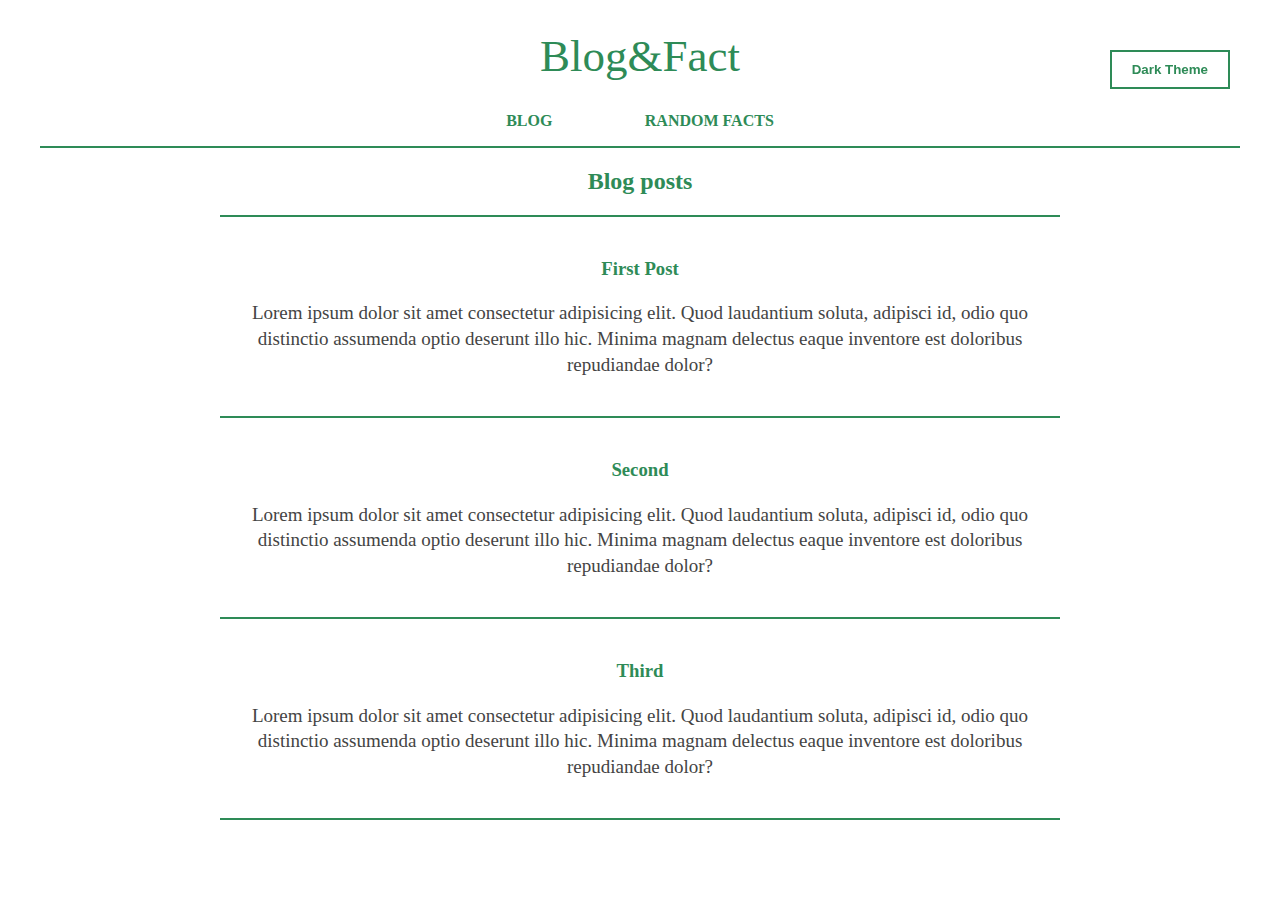
<file: index.html>
<!DOCTYPE html>
<html lang="en">
  <head>
    <meta charset="UTF-8" />
    <meta name="viewport" content="width=device-width, initial-scale=1.0" />
    <link rel="stylesheet" href="style.css" />
    <title>Blog&Fact</title>
  </head>
  <body>
    <div class="container">
      <header>
        <h1>Blog&Fact</h1>
        <nav>
          <ul>
            <li><a href="index.html">Blog</a></li>
            <li><a href="fact.html">Random Facts</a></li>
          </ul>
        </nav>
      </header>
      <main>
        <h2>Blog posts</h2>
        <article>
          <h3>First Post</h3>
          <p>
            Lorem ipsum dolor sit amet consectetur adipisicing elit. Quod
            laudantium soluta, adipisci id, odio quo distinctio assumenda optio
            deserunt illo hic. Minima magnam delectus eaque inventore est
            doloribus repudiandae dolor?
          </p>
        </article>
        <article>
          <h3>Second</h3>
          <p>
            Lorem ipsum dolor sit amet consectetur adipisicing elit. Quod
            laudantium soluta, adipisci id, odio quo distinctio assumenda optio
            deserunt illo hic. Minima magnam delectus eaque inventore est
            doloribus repudiandae dolor?
          </p>
        </article>
        <article>
          <h3>Third</h3>
          <p>
            Lorem ipsum dolor sit amet consectetur adipisicing elit. Quod
            laudantium soluta, adipisci id, odio quo distinctio assumenda optio
            deserunt illo hic. Minima magnam delectus eaque inventore est
            doloribus repudiandae dolor?
          </p>
        </article>
      </main>
      <button id="color-theme-btn">Dark Theme</button>
    </div>
    <script src="main.js"></script>
  </body>
</html>
</file>
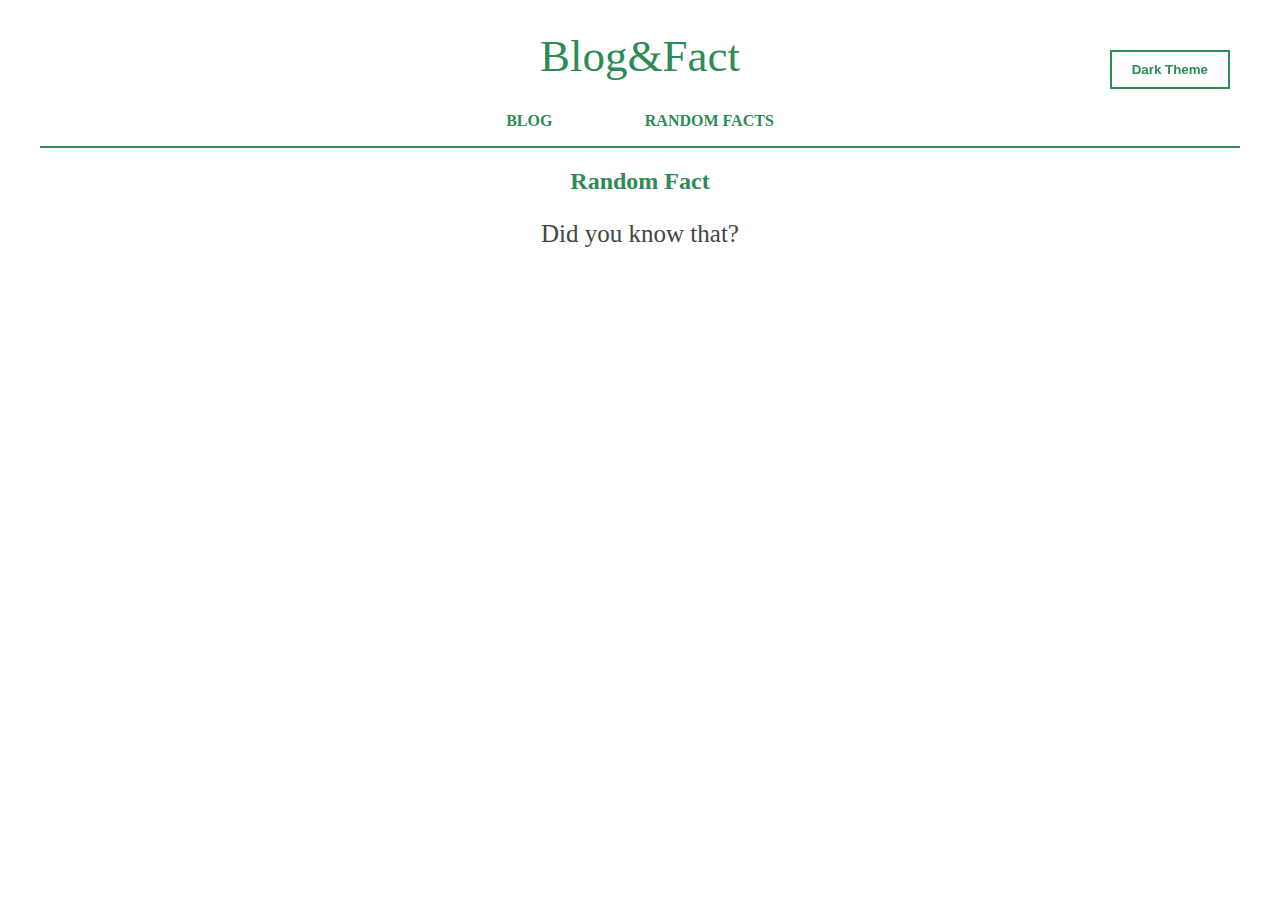
<file: fact.html>
<!DOCTYPE html>
<html lang="en">
  <head>
    <meta charset="UTF-8" />
    <meta name="viewport" content="width=device-width, initial-scale=1.0" />
    <link rel="stylesheet" href="style.css" />
    <title>Blog&Fact</title>
  </head>
  <body>
    <div class="container">
      <header>
        <h1>Blog&Fact</h1>
        <nav>
          <ul>
            <li><a href="index.html">Blog</a></li>
            <li><a href="fact.html">Random Facts</a></li>
          </ul>
        </nav>
      </header>
      <main>
        <h2>Random Fact</h2>
        <p class="fact">Did you know that?<span id="random-fact"></span></p>
      </main>

      <button id="color-theme-btn">Dark Theme</button>
    </div>
    <script src="main.js"></script>
  </body>
</html>
</file>
<file: style.css>
* {
  box-sizing: border-box;
}

h1,
h2,
h3,
a {
  text-align: center;
  color: seagreen;
  transition: color 0.4s;
}

p {
  color: #444;
  font-size: 19px;
  text-align: center;
  transition: color 0.4s;
}

body {
  font-family: Cambria, Cochin, Georgia, Times, "Times New Roman", serif;
  transition: background-color 0.4s;
}
.container {
  width: 1200px;
  margin: 0 auto;
}
/*--- color theme changing button ---*/
#color-theme-btn {
  position: fixed;
  top: 50px;
  right: 50px;
  padding: 10px 20px;
  background-color: transparent;
  border: 2px solid seagreen;
  color: seagreen;
  font-weight: bold;
  transition: color 0.4s;
  transition: border-color 0.4s;
}

/*HEADER*/

header {
  background-color: transparent;
  border-bottom: 2px solid seagreen;
  transition: border-color 0.4s;
}

h1 {
  font-size: 45px;
  font-weight: normal;
}
nav {
  width: 30%;
  margin: 0 auto;
}

nav ul {
  padding-left: 0;
  list-style: none;
  display: flex;
  justify-content: space-around;
}

nav a {
  text-decoration: none;
  text-transform: uppercase;
  font-weight: bold;
}
/*blog*/
article {
  width: 70%;
  margin: 0 auto;
  padding: 20px 0;
  border-bottom: 2px solid seagreen;
  line-height: 160%;
}

article:first-of-type {
  border-top: 2px solid seagreen;
}

/* FACTS*/

.fact {
  font-size: 25px;
}

/*--- DARK THEME----*/
.dark-theme {
  background-color: #444;
  transition: background-color 0.4s;
}
.dark-theme p {
  color: white;
  transition: color 0.4s;
}

.dark-theme h1,
.dark-theme h2,
.dark-theme h3,
.dark-theme a,
.dark-theme #color-theme-btn {
  color: lightseagreen;
  transition: color 0.4s;
}
.dark-theme header,
.dark-theme article,
.dark-theme #color-theme-btn {
  border-color: lightseagreen;
  transition: border-color 0.4s;
}
</file>
